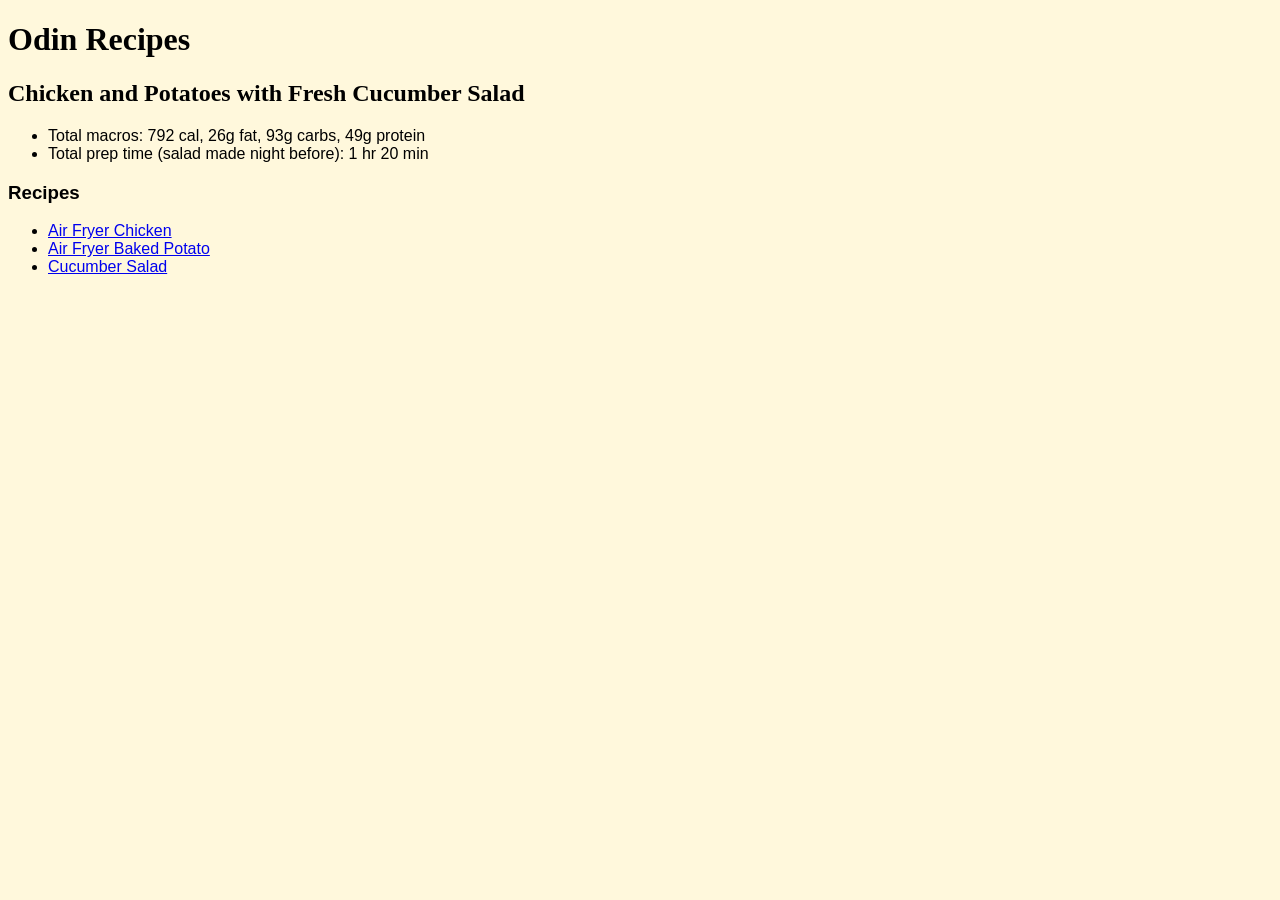
<file: index.html>
<!DOCTYPE html>
<html lang="en">
<head>
    <TITLE>Odin Recipes</TITLE>
    <meta charset="UTF-8">
    <link rel="stylesheet" href="styles.css">
</head>
<body>
    <h1>Odin Recipes</h1>
    <h2>Chicken and Potatoes with Fresh Cucumber Salad</h2>
    <ul>
        <li>Total macros: 792 cal, 26g fat, 93g carbs, 49g protein</li>
        <li>Total prep time (salad made night before): 1 hr 20 min</li>
    </ul>
    <h3>Recipes</h3>
    <ul>
    <li><a href="recipes/airfryer.html">Air Fryer Chicken</a></li>
   <li><a href="recipes/bakedpotato.html">Air Fryer Baked Potato</a></li>
   <li><a href="recipes/cucumbersalad.html">Cucumber Salad</a></li>
    </ul>
</body>
</html>
</file>
<file: styles.css>
* {
    font-family: Verdana, Geneva, Tahoma, sans-serif;
    background-color: cornsilk;
}

h1,
h2 {
    font-family: Cambria, Cochin, Georgia, Times, 'Times New Roman', serif
}

img {
    display: inline-block;
    max-width: 50%;
    height: auto;
    border: 5px darkblue;
}
</file>
